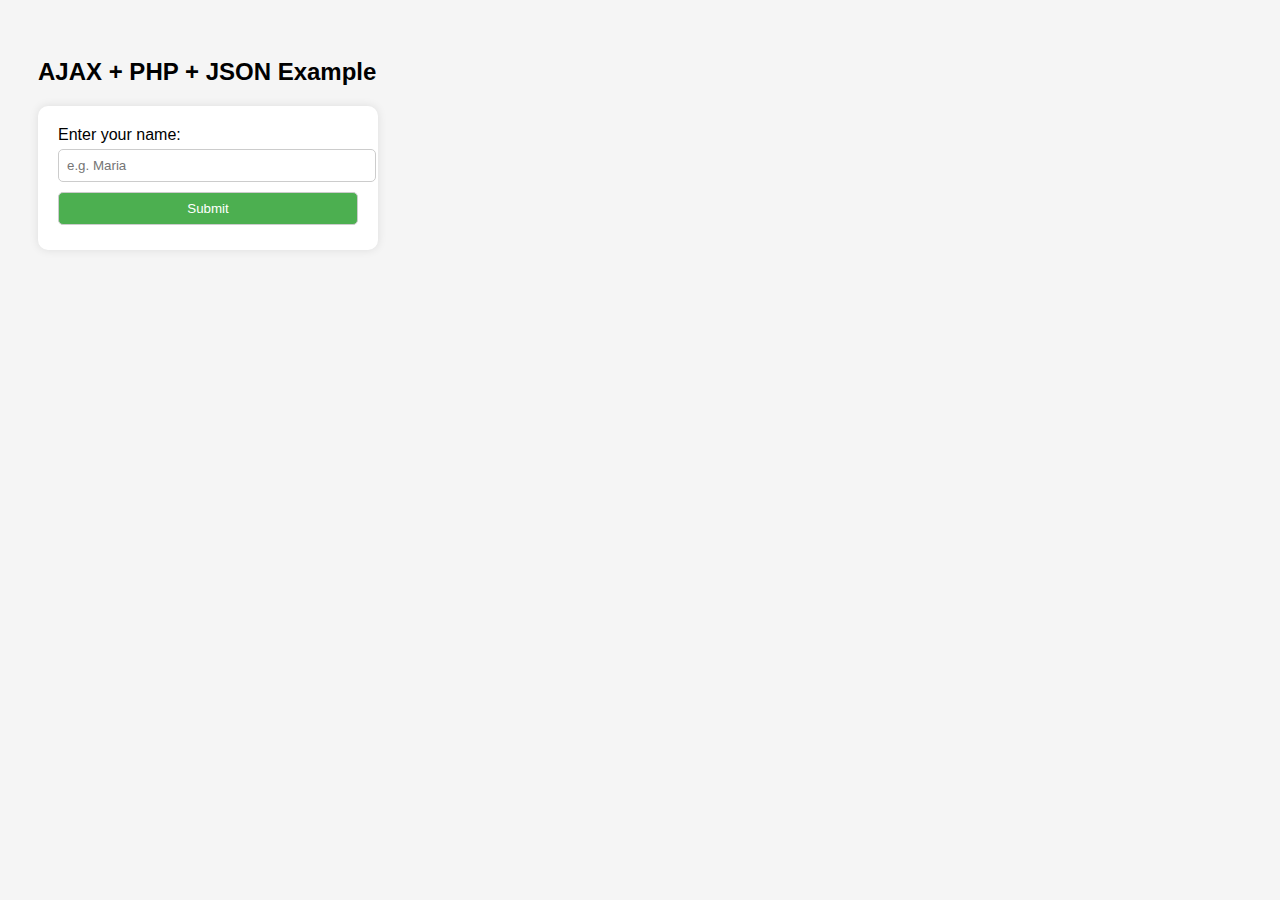
<file: Final Lab Exercise 1/index.html>
<!DOCTYPE html>
<html lang="en">
<head>
  <meta charset="UTF-8">
  <title>Lab Exercise 5 - PHP + JSON + AJAX</title>
  <style>
    body {
      font-family: Arial, sans-serif;
      background: #f5f5f5;
      padding: 30px;
    }
    form {
      background: #fff;
      padding: 20px;
      border-radius: 10px;
      width: 300px;
      box-shadow: 0 0 10px rgba(0,0,0,0.1);
    }
    input, button {
      width: 100%;
      padding: 8px;
      margin: 5px 0;
      border: 1px solid #ccc;
      border-radius: 5px;
    }
    button {
      background: #4CAF50;
      color: white;
      cursor: pointer;
    }
    #response {
      margin-top: 20px;
      font-weight: bold;
      color: #333;
    }
  </style>
</head>
<body>

  <h2>AJAX + PHP + JSON Example</h2>

  <form id="userForm">
    <label>Enter your name:</label>
    <input type="text" id="name" name="name" placeholder="e.g. Maria" required>
    <button type="submit">Submit</button>
  </form>

  <div id="response"></div>

  <script>
    document.getElementById("userForm").addEventListener("submit", function(e) {
      e.preventDefault(); // prevent page reload

      const name = document.getElementById("name").value;

      fetch("lab5_process.php", {
        method: "POST",
        headers: {
          "Content-Type": "application/json"
        },
        body: JSON.stringify({ name: name })
      })
      .then(response => response.json())
      .then(data => {
        document.getElementById("response").innerHTML =
          `Status: ${data.status} <br> Message: ${data.message}`;
      })
      .catch(error => {
        document.getElementById("response").innerHTML =
          "Error connecting to server.";
      });
    });
  </script>

</body>
</html>
</file>
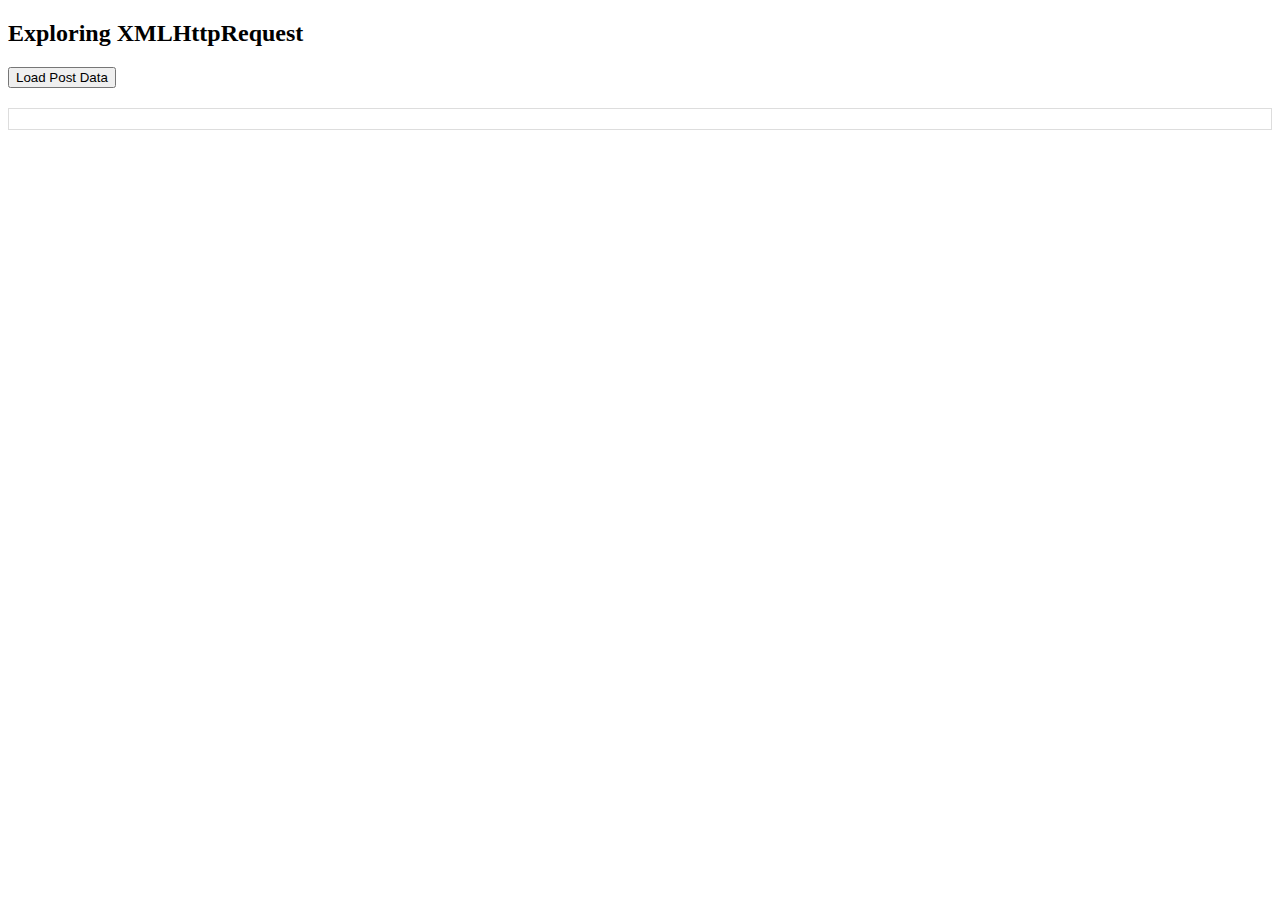
<file: Grafel_VinceJollo_Lab1_XMLHttpRequest/xhr-demo.html>
<!DOCTYPE html>
<html lang="en">
<head>
    <meta charset="UTF-8">
    <meta name="viewport" content="width=device-width, initial-scale=1.0">
    <title>XMLHttpRequest Lab</title>
</head>

<body>
    <h2>Exploring XMLHttpRequest</h2>
    <button id="loadData">Load Post Data</button>
    <div id="output" style="margin-top: 20px; border: 1px solid #ddd; padding: 10px;"></div>

    <script>
        document.getElementById("loadData").addEventListener("click", function() {
            const xhr = new XMLHttpRequest();

            xhr.onreadystatechange = function() {
                if (xhr.readyState === 4) {
                    const output = document.getElementById("output");
                    if (xhr.status === 200) {
                        const data = JSON.parse(xhr.responseText);
                        output.innerHTML = `
                            <strong>Post Title:</strong> ${data.title}<br><br>
                            <strong>Content:</strong> ${data.body}
                        `;
                    } else {
                        output.innerHTML = `<span style="color:red;">Error: ${xhr.status} - ${xhr.statusText}</span>`;
                    }
                }
            };

            xhr.open("GET", "https://jsonplaceholder.typicode.com/posts/11", true);
            xhr.send();
        });
    </script>
</body>
</html>
</file>
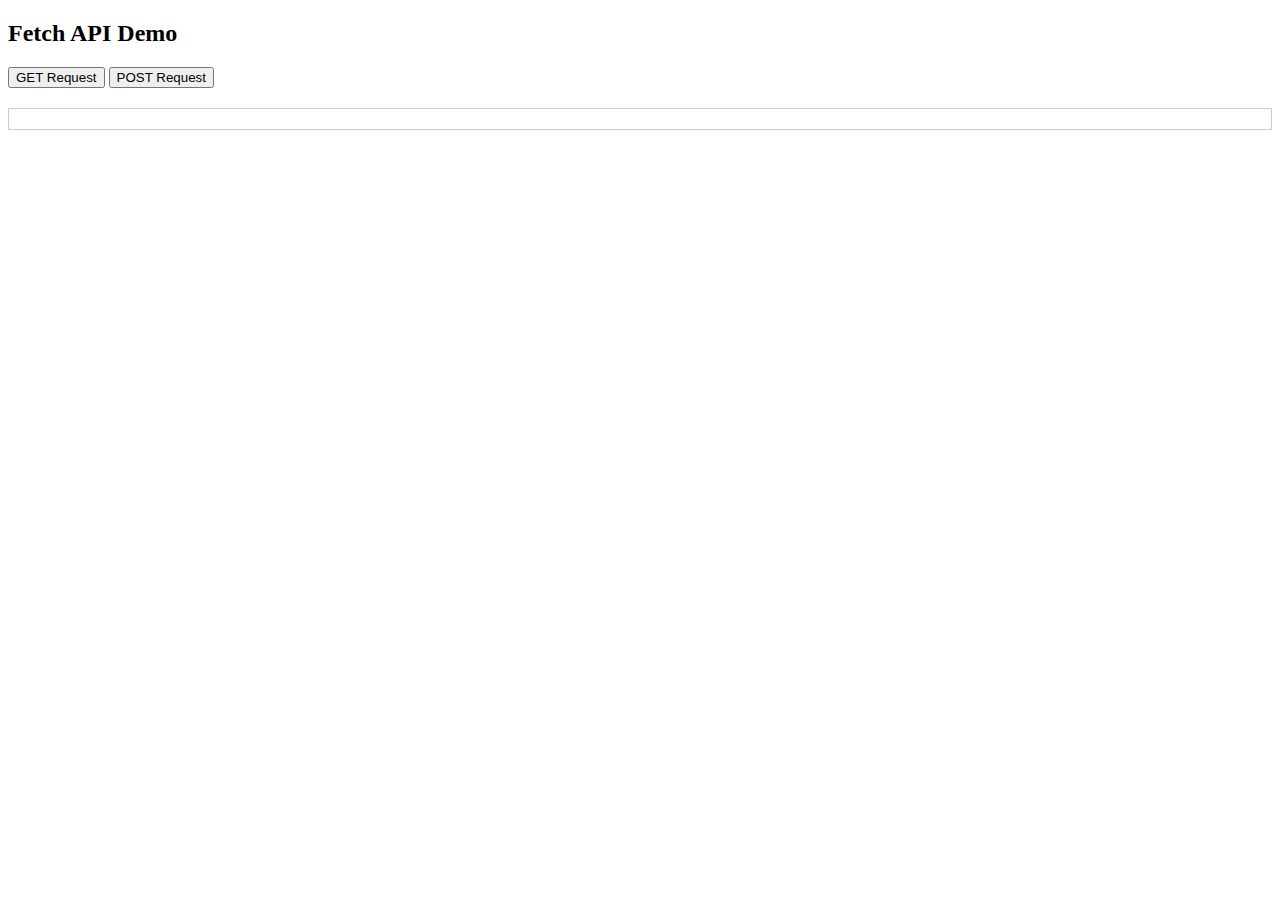
<file: Grafel_VinceJollo_Lab2_FetchAPI/fetch-demo.html>
<!DOCTYPE html>
<html lang="en">
<head>
    <meta charset="UTF-8">
    <meta name="viewport" content="width=device-width, initial-scale=1.0">
    <title>Fetch API Demo (GET & POST)</title>
</head>
<body>
    <h2>Fetch API Demo</h2>

    <button id="getBtn">GET Request</button>
    <button id="postBtn">POST Request</button>

    <div id="output" style="margin-top:20px; border:1px solid #ccc; padding:10px;"></div>

    <script>
        const output = document.getElementById("output");

        // 🟩 GET Request
        document.getElementById("getBtn").addEventListener("click", () => {
            output.innerHTML = "Loading...";
            fetch("https://jsonplaceholder.typicode.com/posts/3")
                .then(response => {
                    if (!response.ok) {
                        throw new Error("Network response was not ok");
                    }
                    return response.json();
                })
                .then(data => {
                    output.innerHTML = `
                        Post Title: ${data.title}<br>
                        Content: ${data.body}
                    `;
                })
                .catch(error => {
                    output.innerHTML = `<span style="color:red;">Error: ${error.message}</span>`;
                });
        });

        // 🟦 POST Request
        document.getElementById("postBtn").addEventListener("click", () => {
            output.innerHTML = "Sending...";
            fetch("https://jsonplaceholder.typicode.com/posts", {
                method: "POST",
                headers: {
                    "Content-Type": "application/json"
                },
                body: JSON.stringify({
                    title: "My New Post",
                    body: "Learning Fetch API is fun!",
                    userId: 1
                })
            })
            .then(response => {
                if (!response.ok) {
                    throw new Error("Network response was not ok");
                }
                return response.json();
            })
            .then(data => {
                output.innerHTML = `
                    New Post Created!<br>
                    Post ID: ${data.id}
                `;
            })
            .catch(error => {
                output.innerHTML = `<span style="color:red;">Error: ${error.message}</span>`;
            });
        });
    </script>
</body>
  </html>
</file>
